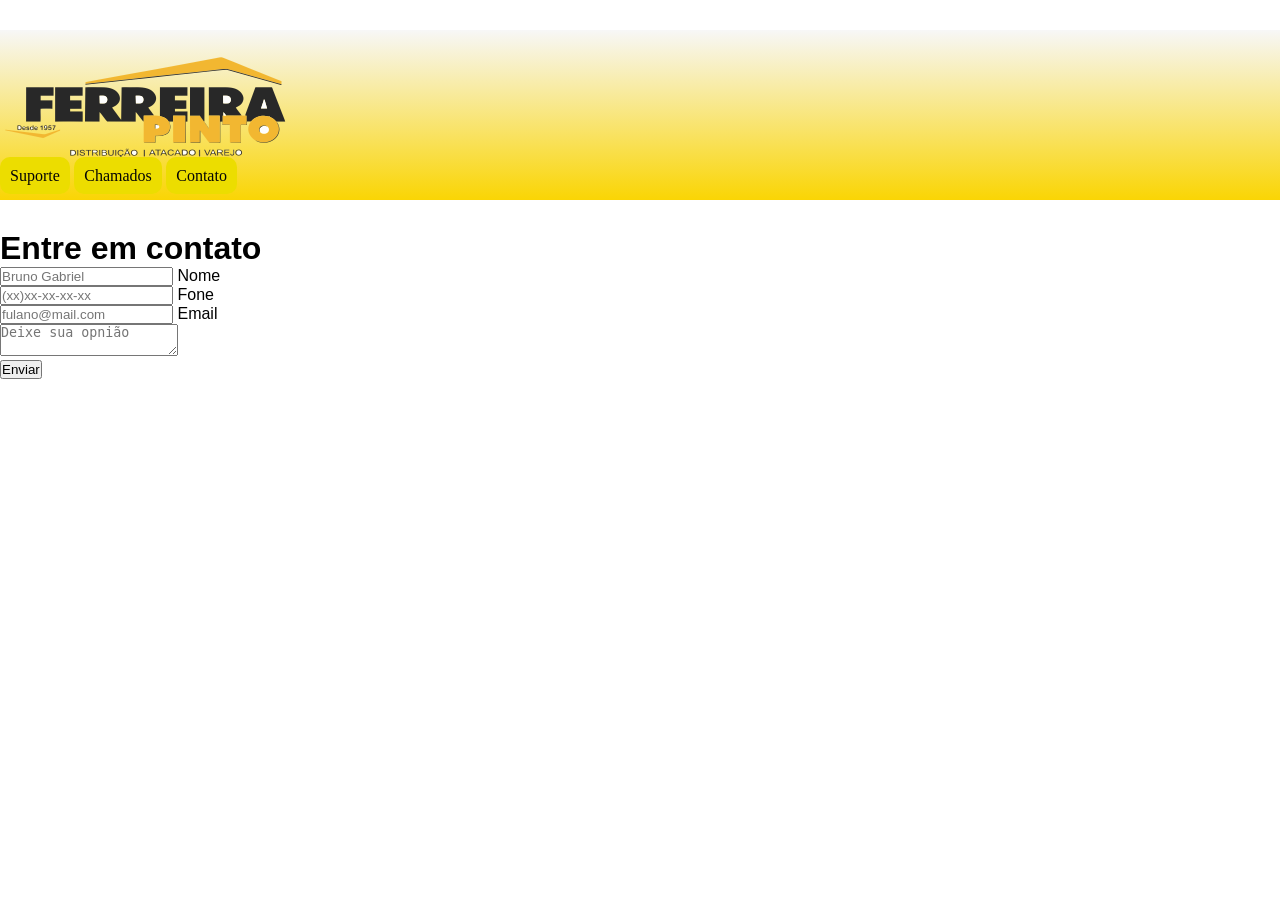
<file: programa de registro/index.html>
<!DOCTYPE html>
<html lang="pt-br">
<head>
    <meta charset="UTF-8">
    <meta http-equiv="X-UA-Compatible" content="IE=edge">
    <meta name="viewport" content="width=device-width, initial-scale=1.0">
    <title>Cheklist de Intervenção</title>
    <link rel="shortcut icon" href="favicon.ico" type="image/x-icon">
    <link rel="stylesheet" href="style.css">
</head>
<body>
    <header>
        <img id="logo" src="imagens/cabecalho.png" alt="logofp">
        <nav>
            <a href="#">Suporte</a>
            <a href="#">Chamados</a>
            <a href="#">Contato</a>
        </nav>
    </header>
    <main>
        <form name="meu_form">
            <h1>Entre em contato</h1>
            <ul>
                <li>
                    <input type="text" id="nomeid" placeholder="Bruno Gabriel" required="required" name="nome" />
                    <label for="nome">Nome</label>
                </li>
                <li>
                    <input type="tel" id="foneid" placeholder="(xx)xx-xx-xx-xx" name="fone" />
                    <label for="fone">Fone</label>
                </li>
                <li>
                    <input type="email" id="emailid" placeholder="fulano@mail.com" name="email" />
                    <label for="email">Email</label>
                </li>
                <li><textarea placeholder="Deixe sua opnião"></textarea></li>
            </ul>
            <input type="submit" class="enviar" onclick="Enviar();" value="Enviar" />
          </form>
    </main>
</body>
</html>
</file>
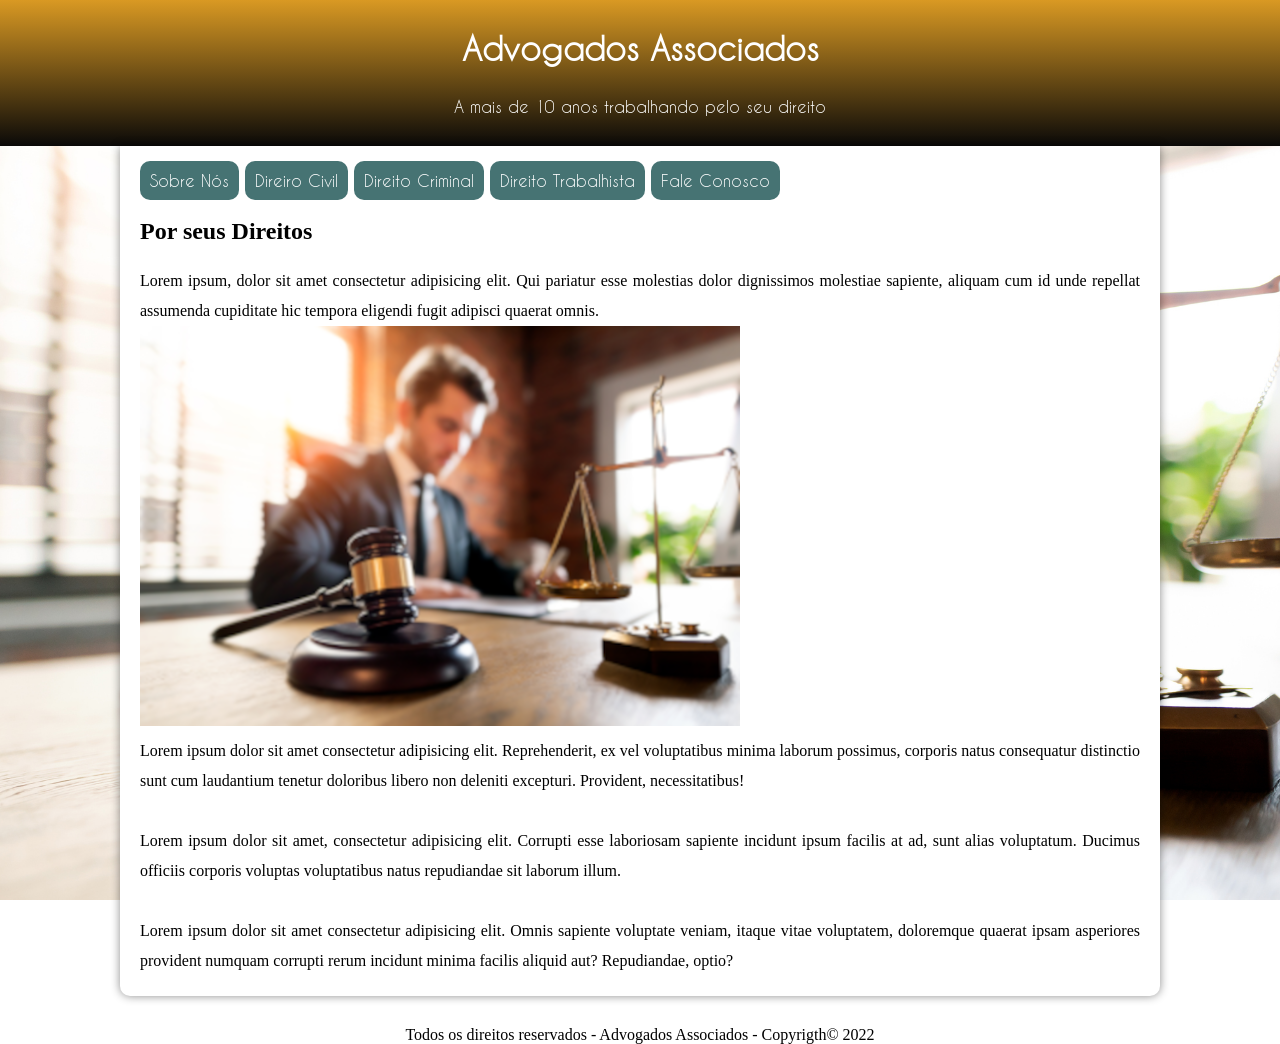
<file: site adv/index.html>
<!DOCTYPE html>
<html lang="pt-br">
<head>
    <meta charset="UTF-8">
    <meta http-equiv="X-UA-Compatible" content="IE=edge">
    <meta name="viewport" content="width=device-width, initial-scale=1.0">
    <title>Site Advogado</title>
    <link rel="stylesheet" href="style.css">
    <link rel="shortcut icon" href="imagens/favicon.ico" type="image/x-icon">
</head>
<body>
    <header>
        <h1>Advogados Associados</h1>
        <p>A mais de 10 anos trabalhando pelo seu direito</p>
    </header>
    <main>
        <nav>
            <a href="#">Sobre Nós</a>
            <a href="#">Direiro Civil</a>
            <a href="#">Direito Criminal</a>
            <a href="#">Direito Trabalhista</a>
            <a href="#">Fale Conosco</a>
        </nav>
        <h2>Por seus Direitos</h2>
        <p>Lorem ipsum, dolor sit amet consectetur adipisicing elit. Qui pariatur esse molestias dolor dignissimos molestiae sapiente, aliquam cum id unde repellat assumenda cupiditate hic tempora eligendi fugit adipisci quaerat omnis.</p>
        <img src="imagens/foto-advogado.png" alt="">
        <p>Lorem ipsum dolor sit amet consectetur adipisicing elit. Reprehenderit, ex vel voluptatibus minima laborum possimus, corporis natus consequatur distinctio sunt cum laudantium tenetur doloribus libero non deleniti excepturi. Provident, necessitatibus!</p>
        <br>
        <p>Lorem ipsum dolor sit amet, consectetur adipisicing elit. Corrupti esse laboriosam sapiente incidunt ipsum facilis at ad, sunt alias voluptatum. Ducimus officiis corporis voluptas voluptatibus natus repudiandae sit laborum illum.</p>
        <br>
        <p>Lorem ipsum dolor sit amet consectetur adipisicing elit. Omnis sapiente voluptate veniam, itaque vitae voluptatem, doloremque quaerat ipsam asperiores provident numquam corrupti rerum incidunt minima facilis aliquid aut? Repudiandae, optio?</p>
    </main>
    <footer>
Todos os direitos reservados - Advogados Associados - Copyrigth&copy; 2022
    </footer>
</body>
</html>
</file>
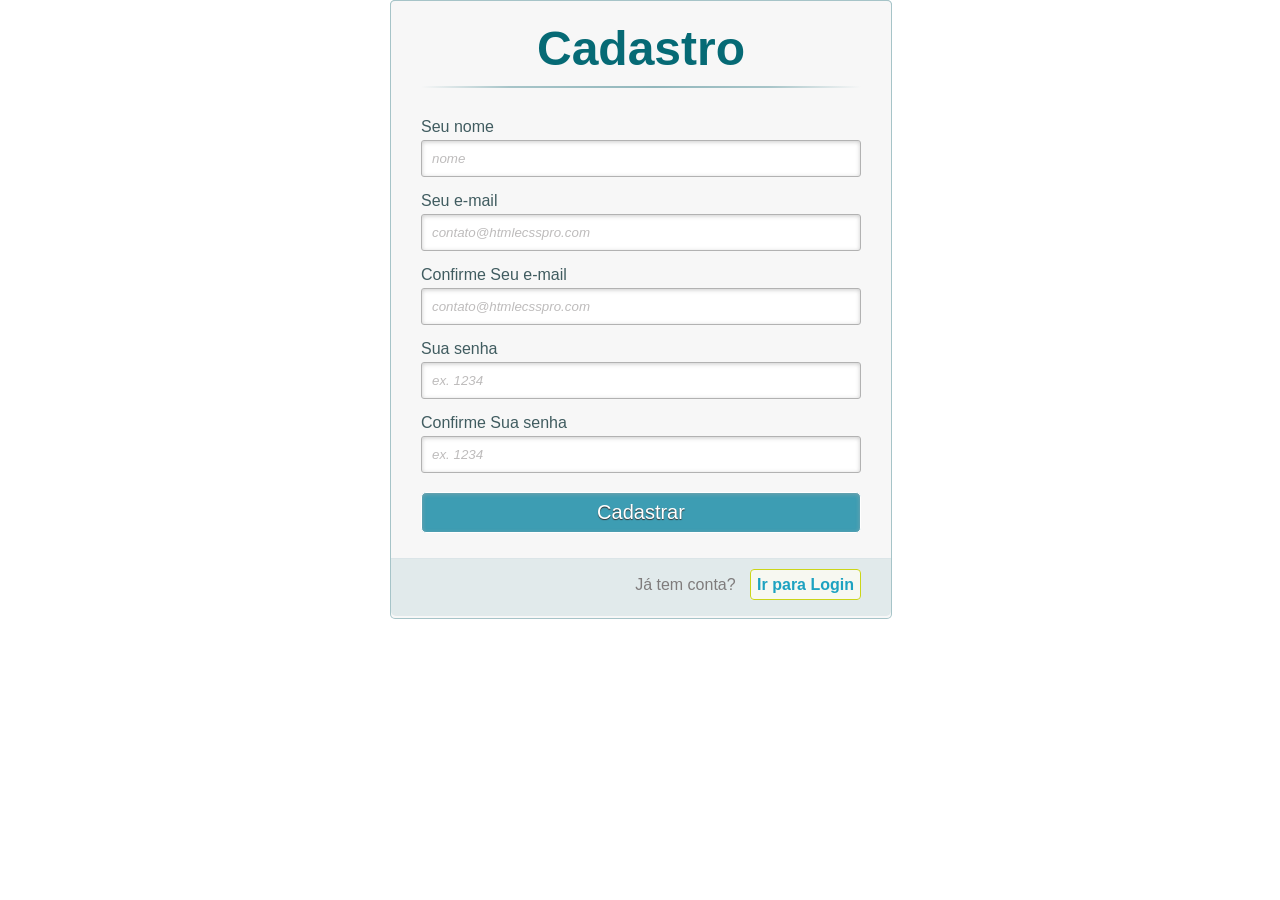
<file: ideiasdeprojetos/formulariodecadastro/index.html>
<!DOCTYPE html>
<html lang="pt-br">
<head>
    <meta charset="UTF-8">
    <meta http-equiv="X-UA-Compatible" content="IE=edge">
    <meta name="viewport" content="width=device-width, initial-scale=1.0">
    <title>Tela de Login</title>
    <link rel="stylesheet" href="style.css">
</head>
<body>
    <div class="container" >
        <a class="links" id="paracadastro"></a>
        <a class="links" id="paralogin"></a>
         
        <div class="content">      
          <!--FORMULÁRIO DE LOGIN-->
          <div id="login">
            <form method="post" action=""> 
              <h1>Login</h1> 
              <p> 
                <label for="nome_login">Seu nome</label>
                <input id="nome_login" name="nome_login" required="required" type="text" placeholder="ex. contato@htmlecsspro.com"/>
              </p>
               
              <p> 
                <label for="email_login">Seu e-mail</label>
                <input id="email_login" name="email_login" required="required" type="password" placeholder="ex. senha" /> 
              </p>
              <p> 
                <input type="checkbox" name="manterlogado" id="manterlogado" value="" /> 
                <label for="manterlogado">Manter-me logado</label>
              </p>
               
              <p> 
                <input type="submit" value="Logar" /> 
              </p>
               
              <p class="link">
                Ainda não tem conta?
                <a href="#paracadastro">Cadastre-se</a>
              </p>
            </form>
            
          </div>
     
          <!--FORMULÁRIO DE CADASTRO-->
          <div id="cadastro">
            <form method="post" action=""> 
              <h1>Cadastro</h1> 
               
              <p> 
                <label for="nome_cad">Seu nome</label>
                <input id="nome_cad" name="nome_cad" required="required" type="text" placeholder="nome" />
              </p>
              <p> 
                <label for="email_cad">Seu e-mail</label>
                <input id="email_cad" name="email_cad" required="required" type="email" placeholder="contato@htmlecsspro.com"/> 
              </p>
              <p> 
                <label for="email_cad">Confirme Seu e-mail</label>
                <input id="email_cad" name="email_cad" required="required" type="email" placeholder="contato@htmlecsspro.com"/> 
              </p> 
              <p> 
                <label for="senha_cad">Sua senha</label>
                <input id="senha_cad" name="senha_cad" required="required" type="password" placeholder="ex. 1234"/>
              </p>
              <p> 
                <label for="senha_cad">Confirme Sua senha</label>
                <input id="senha_cad" name="senha_cad" required="required" type="password" placeholder="ex. 1234"/>
              </p>
               
              <p> 
                <input type="submit" value="Cadastrar"/> 
              </p>
               
              <p class="link">  
                Já tem conta?
                <a href="#paralogin"> Ir para Login </a>
              </p>
            </form>
          </div>
        </div>
      </div> 
    
</body>
</html>
</file>
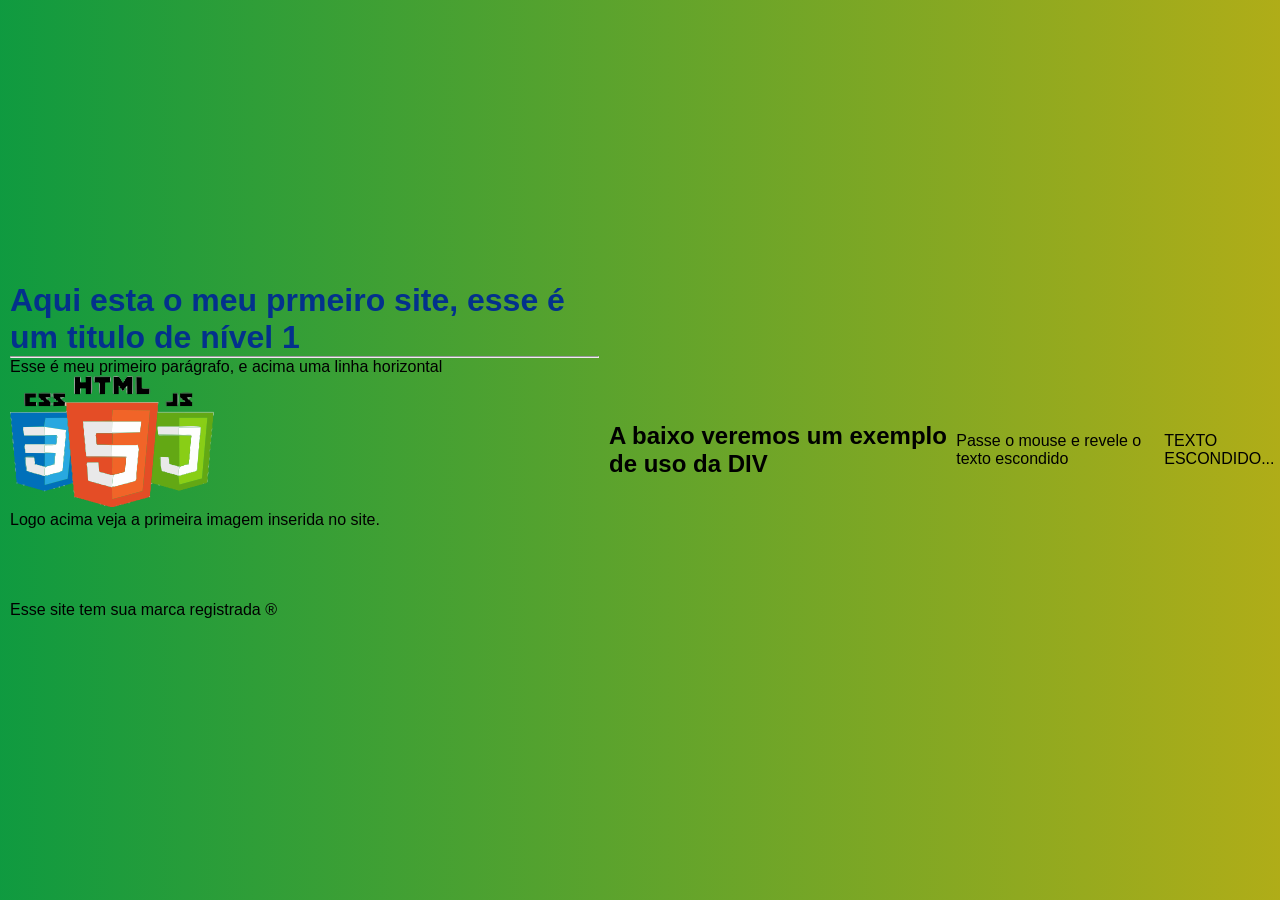
<file: meu-site/cursodevweb.html>
<!DOCTYPE html>
<html lang="pt-br">
<head>
    <meta charset="UTF-8">
    <meta http-equiv="X-UA-Compatible" content="IE=edge">
    <meta name="viewport" content="width=device-width, initial-scale=1.0">
    <link rel="shortcut icon" href="imagens/favicon.ico" type="image/x-icon">
    <title>Curso Dev Web</title>
    <link rel="stylesheet" href="Poppins-Medium.ttf">
    <link rel="stylesheet" href="style2.css">
    <link rel="stylesheet" href="style.css">
</head>
<body>
    <main>
        <h1>Aqui esta o meu prmeiro site, esse é um titulo de nível 1</h1>
        <hr>
        <p>Esse é meu primeiro parágrafo, e acima uma linha horizontal</p>
        <img src="imagens/triade-css-html-js.png" alt="imagem-logo-triade">
        <p>Logo acima veja a primeira imagem inserida no site.</p>
        <br>
        <br>
        <br>
        <br>
        <p>Esse site tem sua marca registrada &reg;</p>
    </main>
   <!-- <main>
       <div class="container">
        <div class="estatico">Eu Sou</div>
        <ul class="dinamico">
        <li><span>YouTuber</span></li>
        <li><span>Desenvolvedor</span></li>
        <li><span>Designer</span></li>
        <li><span>Freelancer</span></li>
        </ul>
       </div>
    </main>-->
    <h2>A baixo veremos um exemplo de uso da DIV</h2>
    <p>Passe o mouse e revele o texto escondido</p>
    <div>
        <p>TEXTO ESCONDIDO...</p>
    </div>
    
    
</body>
</html>
</file>
<file: programa de registro/style.css>
@charset "UTF-8";

:root{
    --cor0: #ecdd00;
    --cor1: #fad504;
    --cor2: #f7f7f7;
    --cor3: #000000;
}
*{
    margin: 0px;
    padding: 0px;
}
body{
    font-family: Arial, Helvetica, sans-serif;
}
header{
    background-image: linear-gradient(to bottom, var(--cor2), var(--cor1));
    font-family:Arial, Helvetica, sans-serif;
    color: white;
    padding-top: 15px;
    padding-bottom: 15px;
    margin: 30px 0px 30px 0px;
}
img{

}
#logo{
    
}
a{
    text-decoration: none;
    font-family: 'Caviar';
    color: rgb(5, 5, 5);
    padding: 10px;
    border-radius: 10px;
    background: var(--cor0) ;
}
nav{
    text-align: left;
}
a:hover{
    background-color: aquamarine;
}
nav:hover{
   
}
</file>
<file: site adv/style.css>
@charset "UTF-8";

@import url(fontes/CaviarDreams.ttf);

@font-face {
    font-family: 'Caviar';
    src: url(fontes/CaviarDreams.ttf);
}

:root {
    --cor0: #467373;
    --cor1: #EDF2C4;
    --cor2: #D99923;
    --cor3: #F2F2F2;
    --cor4: #2c2c2c;
    --cor5: #0a0908;

}
* {
    margin: 0px;
    padding: 0px;
}
body {
    height: 100vh;
    background-image: url(imagens/foto-advogado.jpg);
    background-position: center center;
    background-repeat: no-repeat;
    background-size: cover;
    background-attachment: fixed;

   /* background: url(imagens/foto-adogado.jpg) center center no-repeat cover fixed;  > pode-se usar tambem esse shorthand, porém o size ainda não funciona, tem que faze-lo a parte*/
}
header {
    background-image: linear-gradient(to bottom, var(--cor2), var(--cor5));
    font-family:'Caviar';
    color: white;
    padding-top: 15px;
    padding-bottom: 15px;
    text-align: center;
}
header > h1 {
    padding: 15px;
    margin: auto;
}
header > p {
    padding: 15px;
}
#topo{
    display: block;
}
nav{
    font-family: 'Caviar';
    text-decoration: none;
}
a{
    font-family: 'Caviar';
    text-decoration: none;
    color: white;
    padding: 10px;
    border-radius: 10px;
    background: var(--cor0) ;
}
a:hover{
    color: var(--cor1);
}
nav > a:hover{ 
    background-color: var(--cor3);
    color: var(--cor4);
}
h2{
    padding: 20px 20px 20px 0px;
}
main {
    min-width: 200px;
    max-width: 1000px;
    margin: auto;
    margin-bottom: 30px;
    font-family: Cambria, Cochin, Georgia, Times, 'Times New Roman', serif;
    text-align: justify;
    line-height: 30px;
    background-color: white;
    padding: 20px;
    box-shadow: 0px 0px 10px rgba(0, 0, 0, 0.452);
    border-bottom-left-radius: 10px ;
    border-bottom-right-radius: 10px;
}
footer{
    color: black;
    text-align: center;
}
</file>
<file: ideiasdeprojetos/formulariodecadastro/style.css>
/* CSS reset */
*, *:before, *:after { 
    margin:0;
    padding:0;
    font-family: Arial,sans-serif;
  }
   
  /* remove a linha dos links */
  a{
    text-decoration: none;
  }
   
  /* esconde as ancoras da tela */
  a.links{
    display: none;
  }
  .content{
    width: 500px;
    min-height: 560px;    
    margin: 0px auto;
    position: relative;   
  }
  h1{
    font-size: 48px;
    color: #066a75;
    padding: 2px 0 10px 0;
    font-family: Arial,sans-serif;
    font-weight: bold;
    text-align: center;
    padding-bottom: 30px;
  }
  h1:after{
    content: ' ';
    display: block;
    width: 100%;
    height: 2px;
    margin-top: 10px;
    background: -webkit-linear-gradient(left, rgba(147,184,189,0) 0%,rgba(147,184,189,0.8) 20%,rgba(147,184,189,1) 53%,rgba(147,184,189,0.8) 79%,rgba(147,184,189,0) 100%); 
    background: linear-gradient(left, rgba(147,184,189,0) 0%,rgba(147,184,189,0.8) 20%,rgba(147,184,189,1) 53%,rgba(147,184,189,0.8) 79%,rgba(147,184,189,0) 100%); 
  }
  p{
    margin-bottom:15px;
  }
   
  .content p:first-child{
    margin: 0px;
  }
   
  label{
    color: #405c60;
    position: relative;
  }
  /* placeholder */
::-webkit-input-placeholder  {
    color: #bebcbc; 
    font-style: italic;
  }
   
  input:-moz-placeholder,
  textarea:-moz-placeholder{
    color: #bebcbc;
    font-style: italic;
  }
  input {
    outline: none;
  }
   
  /*estilo dos input,  menos o checkbox */
  input:not([type="checkbox"]){
    width: 95%;
    margin-top: 4px;
    padding: 10px;    
    border: 1px solid #b2b2b2;
   
    -webkit-border-radius: 3px;
    border-radius: 3px;
   
    -webkit-box-shadow: 0px 1px 4px 0px rgba(168, 168, 168, 0.6) inset;
    box-shadow: 0px 1px 4px 0px rgba(168, 168, 168, 0.6) inset;
   
    -webkit-transition: all 0.2s linear;
    transition: all 0.2s linear;
  }
   
  /*estilo do botão submit */
  input[type="submit"]{
    width: 100%!important;
    cursor: pointer;  
    background: rgb(61, 157, 179);
    padding: 8px 5px;
    color: #fff;
    font-size: 20px;  
    border: 1px solid #fff;   
    margin-bottom: 10px;  
    text-shadow: 0 1px 1px #333;
   
    -webkit-border-radius: 5px;
    border-radius: 5px;
   
    transition: all 0.2s linear;
  }
   
  /*estilo do botão submit no hover */
  input[type="submit"]:hover{
    background: #4ab3c6;
  }
  .link{
    position: absolute;
    background: #e1eaeb;
    color: #7f7c7c;
    left: 0px;
    height: 20px;
    width: 440px;
    padding: 17px 30px 20px 30px;
    font-size: 16px;
    text-align: right;
    border-top: 1px solid #dbe5e8;
   
    -webkit-border-radius: 0 0  5px 5px;
    border-radius: 0 0  5px 5px;
  }
   
  .link a {
    font-weight: bold;
    background: #f7f8f1;
    padding: 6px;
    color: rgb(29, 162, 193);
    margin-left: 10px;
    border: 1px solid #cbd518;
   
    -webkit-border-radius: 4px;
    border-radius: 4px;  
   
    -webkit-transition: all 0.4s linear;
    transition: all 0.4s  linear;
  }
   
  .link a:hover {
    color: #39bfd7;
    background: #f7f7f7;
    border: 1px solid #4ab3c6;
  }
  #cadastro, 
#login{
  position: absolute;
  top: 0px;
  width: 88%;   
  padding: 18px 6% 60px 6%;
  margin: 0 0 35px 0;
  background: #f7f7f7;
  border: 1px solid rgba(147, 184, 189,0.8);
   
  -webkit-box-shadow: 5px;
  border-radius: 5px;
   
  -webkit-animation-duration: 0.5s;
  -webkit-animation-timing-function: ease;
  -webkit-animation-fill-mode: both;
 
  animation-duration: 0.5s;
  animation-timing-function: ease;
  animation-fill-mode: both;
}
/* Efeito ao clicar no botão ( Ir para Login ) */
#paracadastro:target ~ .content #cadastro,
#paralogin:target ~ .content #login{
  z-index: 2;
  -webkit-animation-name: fadeInLeft;
  animation-name: fadeInLeft;
 
  -webkit-animation-delay: .1s;
  animation-delay: .1s;
}
 
/* Efeito ao clicar no botão ( Cadastre-se ) */
#registro:target ~ .content #login,
#paralogin:target ~ .content #cadastro{
  -webkit-animation-name: fadeOutLeft;
  animation-name: fadeOutLeft;
}
/*fadeInLeft*/
@-webkit-keyframes fadeInLeft {
    0% {
      opacity: 0;
      -webkit-transform: translateX(-20px);
    }
    100% {
      opacity: 1;
      -webkit-transform: translateX(0);
    }
  }
   
  @keyframes fadeInLeft {
    0% {
      opacity: 0;
      transform: translateX(-20px);
    }
    100% {
      opacity: 1;
      transform: translateX(0);
    }
  }
   
  /*fadeOutLeft*/
  @-webkit-keyframes fadeOutLeft {
    0% {
      opacity: 1;
      -webkit-transform: translateX(0);
    }
    100% {
      opacity: 0;
      -webkit-transform: translateX(-20px);
    }
  }
   
  @keyframes fadeOutLeft {
    0% {
      opacity: 1;
      transform: translateX(0);
    }
    100% {
      opacity: 0;
      transform: translateX(-20px);
    }
  }
</file>
<file: meu-site/style2.css>
@import url('https://fonts.googleapis.com/css2?family=Poppins:wght@200;400&display=swap');

    *{
        margin: 0;
        padding: 0;
        box-sizing: border-box;
        font-family:'Poppins', sans-serif;
    }
    body{
        display: flex;
        align-items: center;
        justify-content: center;
        min-height: 100vh;
        background: #111111;
    }
    .container{
        display: inline-flex;
    }
    .container .estatico{
        color: fff;
        font-size: 600px;
        font-weight: 400;
    }
    .container .dinamico{
        margin-left: 15px;
        line-height: 90px;
        height: 90px;
        overflow: hidden;
    }
    .dinamico li{
        color: #fc6d6d;
        list-style: none;
        font-size: 60px;
        font-weight: 500;
        left: 0;
        position: relative;
        top: 0;
        animation: slide 6s steps(4) infinite;
    }
    @keyframes slide{
        100%{
            top: -360px;
        }
    }
    .dinamico li span::after{
        content: "";
        position: absolute;
        width: 100%;
        height: 100%;
        left: 0;
        border-left: 2px solid #fc6d6d;
        animation: typing 1.5s steps(10) infinite;
        background: #111111;
    }
    .dinamico li span{
        position: relative;
    }
    @keyframes typing{
        100%{
            left: 100%;
            margin: 0 -35px 0 35px;
        }
    }
</file>
<file: meu-site/style.css>
@charset "UTF-8";

* {
    font-family: 'Gill Sans', 'Gill Sans MT', Calibri, 'Trebuchet MS', sans-serif;  
}

body{
    background-image: linear-gradient(90deg, #0ef05d9d, #f8f41baf)
}
main {
background-color: ;
border-radius: 5%;
width: auto;
padding: 10px;
margin: auto;
}
h1 {
color: #03318C;
}
h2 {
color: ;
}
p {

}
div:hover{
    color: red;
    display: none;
}
</file>
